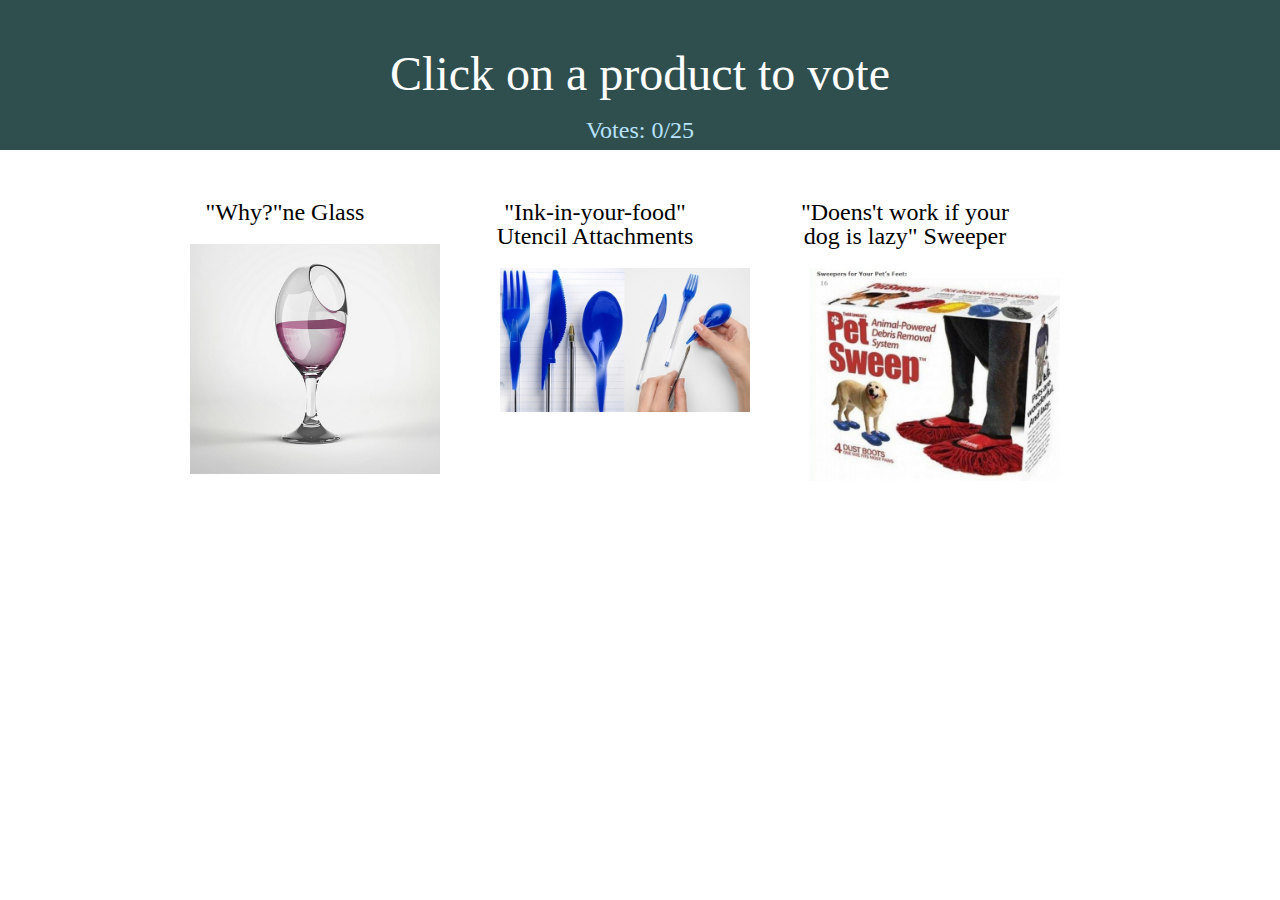
<file: index.htm>
<!DOCTYPE html>
<html>
<head>
  <meta charset="utf-8" />
  <meta http-equiv="X-UA-Compatible" content="IE=edge">
  <title>BusMall</title>
  <meta name="viewport" content="width=device-width, initial-scale=1">
  <link rel="stylesheet" type="text/css" href="css/reset.css" />
  <link rel="stylesheet" type="text/css" href="css/main.css" />
</head>
<body>
  <header>
    <h1>Click on a product to vote</h1>
    <div class="votes-count">
        <h3>Votes: <span id="numOfVotes">0</span>/25</h3>
      </div>
  </header>

  <main>
    <div id="showResults">
      
    </div>
    <div class="image-shown">
      <h2 id="picTitle1">"Coolest Kid in Class" R2D2 Bag</h2>
      <img src="img/bag.jpg" />
    </div>
    
    <div class="image-shown">
      <h2 id="picTitle2">Banana and Finger Slicer</h2>
      <img src="img/banana.jpg" />
    </div>

    <div class="image-shown">
      <h2 id="picTitle3">'Murica Stand'</h2>
      <img src="img/bathroom.jpg" />
    </div>
  </main>

  <script src="js/app.js"></script>
</body>
</html>
</file>
<file: css/main.css>
body {
  font-size: 150%;
  text-align: center;
}

header {
  width: 100%;
  background-color: darkslategray;
  height: 150px;
  min-width: 960px;
}

header h1 {
  padding-top: 50px;
  font-size: 200%;
  color: white;
}

main {
  width: 960px;
  margin: auto;
  margin-top: 50px;
}

img {
  max-width: 250px;
  padding: 20px 30px;
}

.image-shown {
  float: left;
  text-align: center;
}

div.image-shown img:hover {
  opacity: .5;
  cursor: pointer;
}

h2 {
  max-width: 250px;
}

.votes-count {
  padding-top: 20px;
  color: rgb(184, 227, 252);
}

#showResults h3 {
  padding: 40px;
}
</file>
